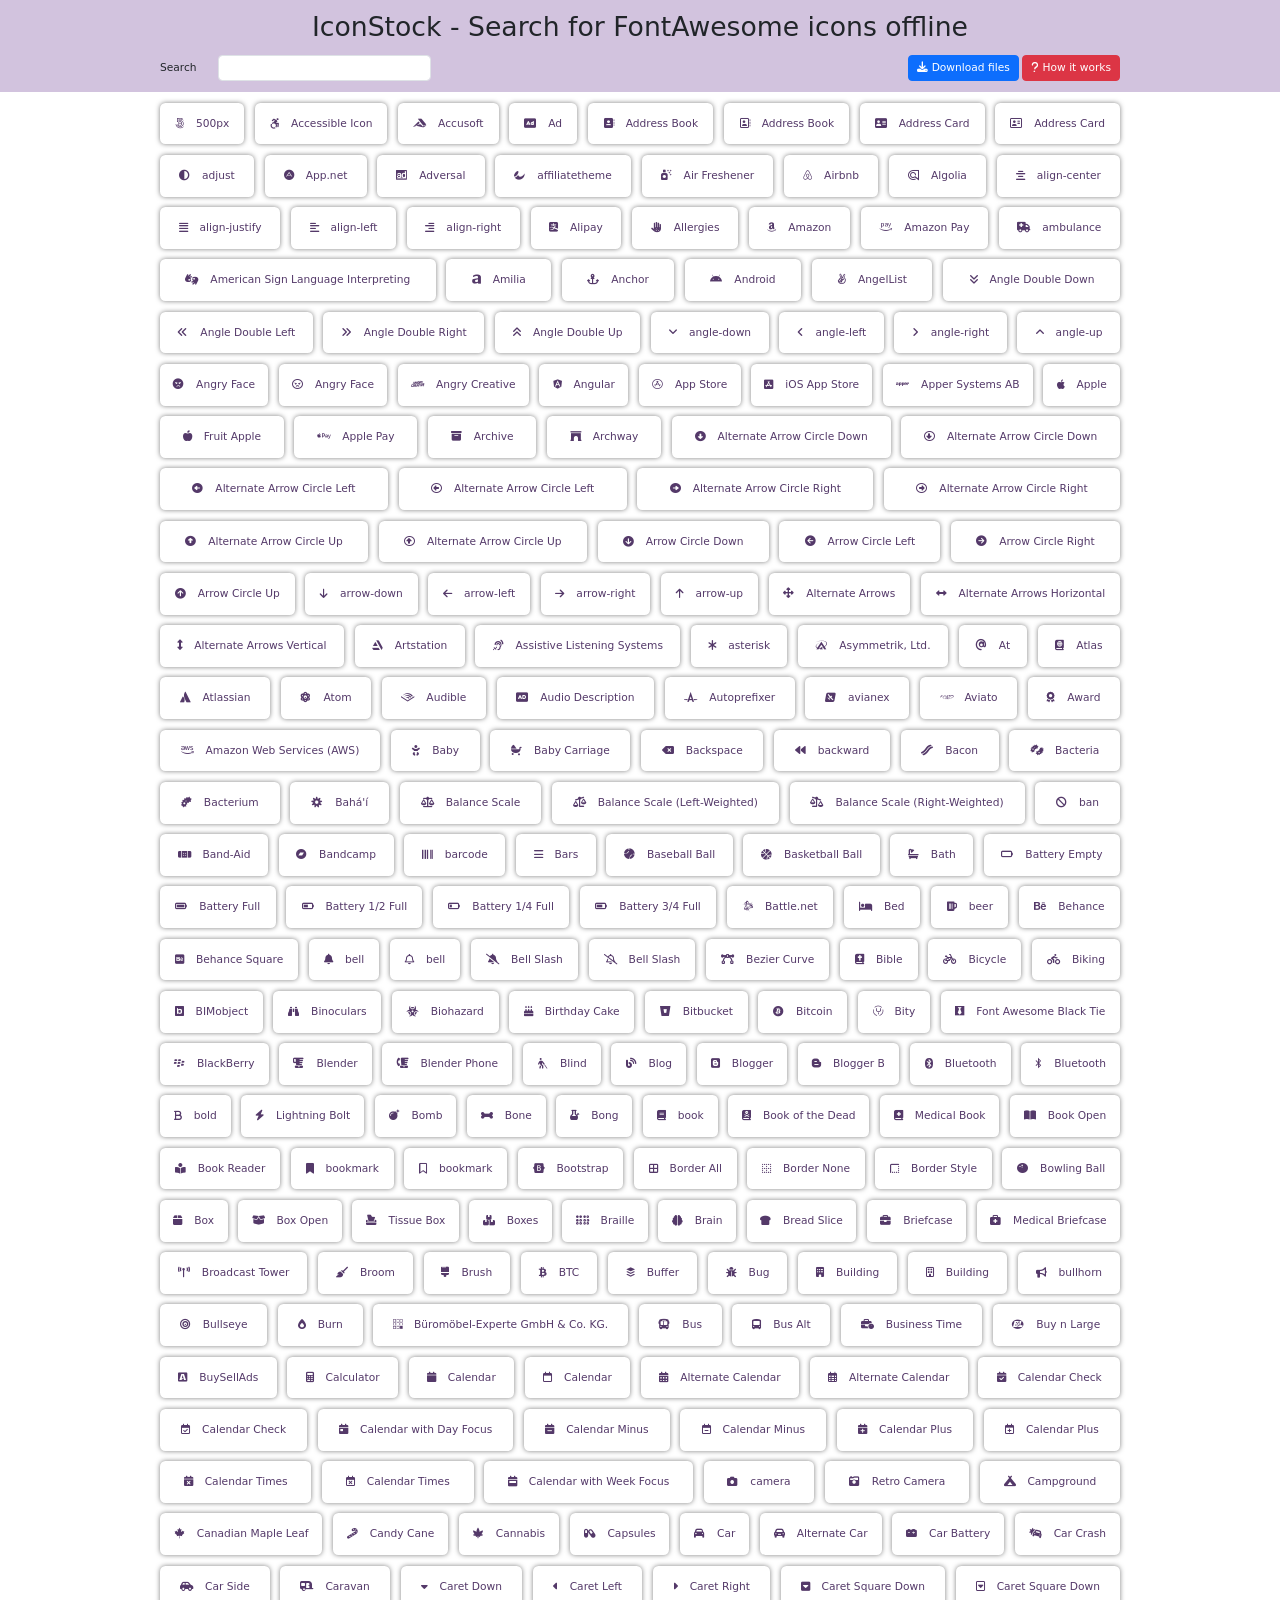
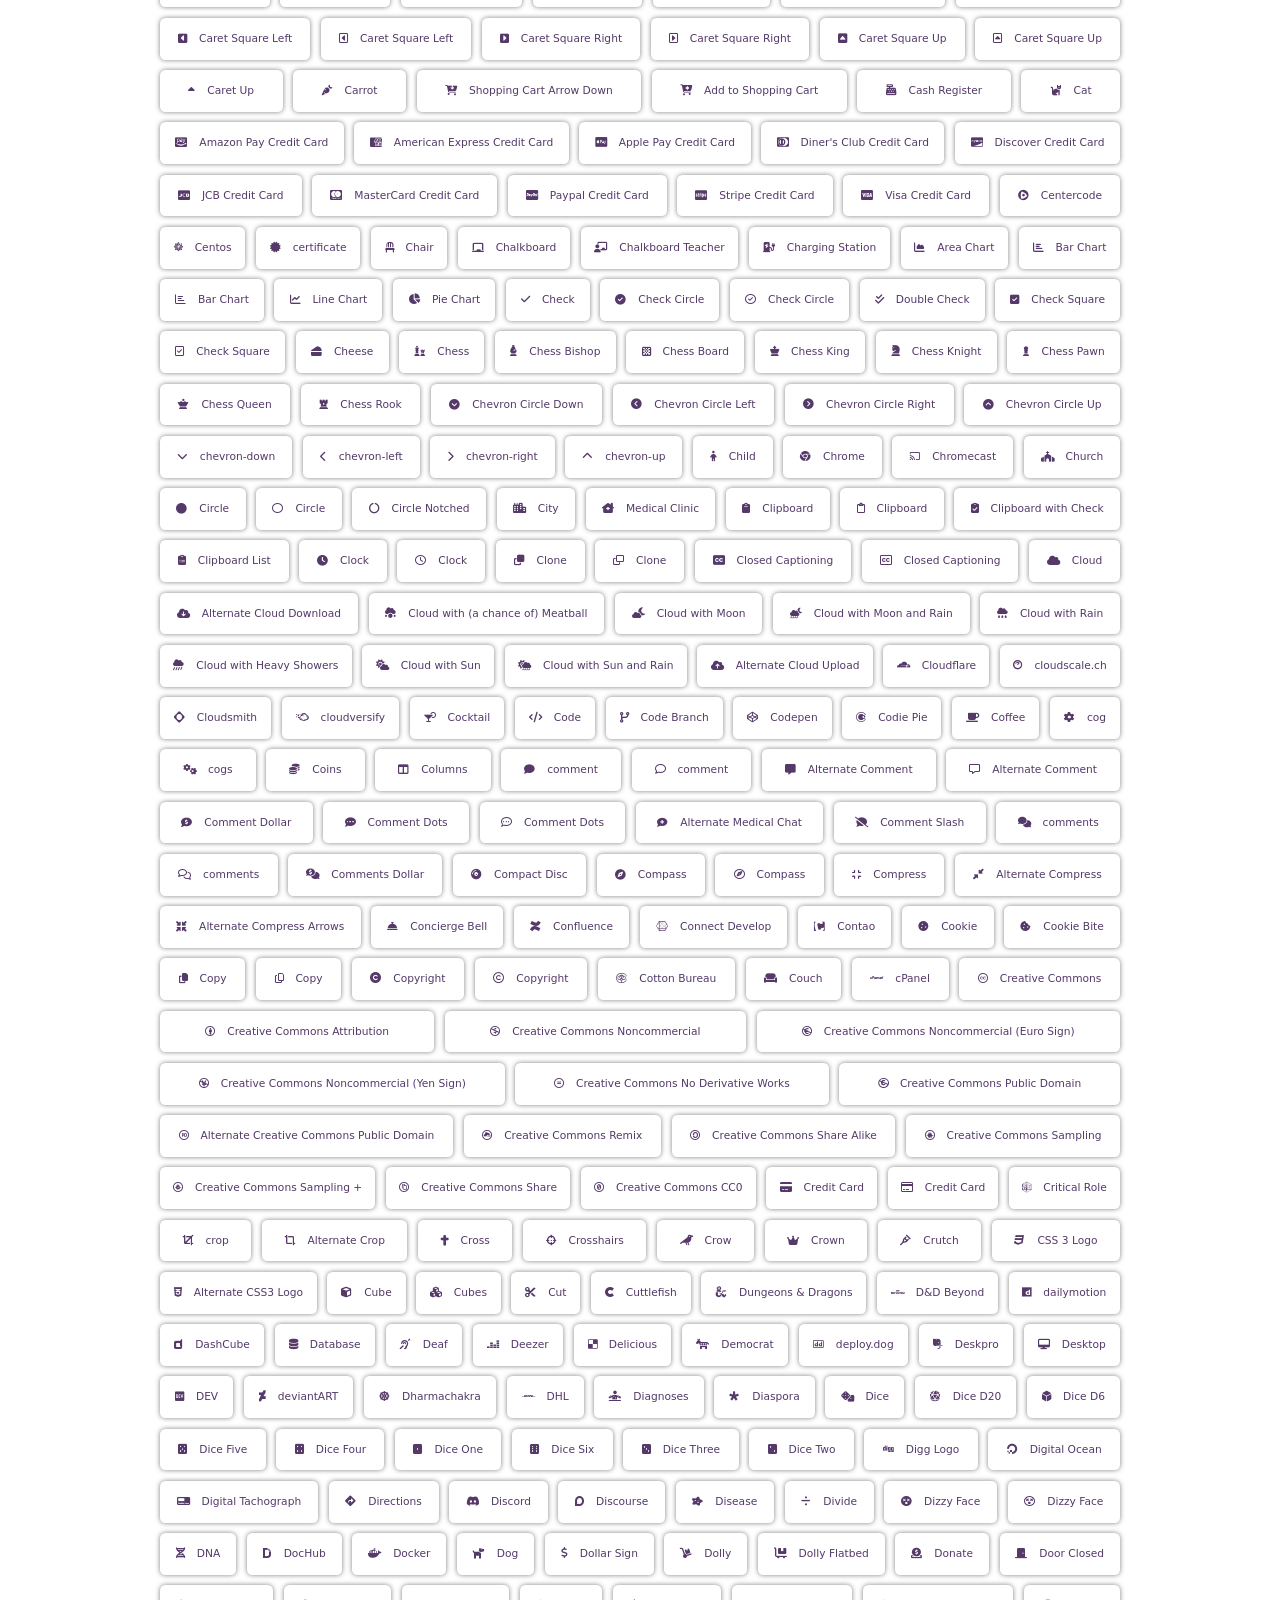
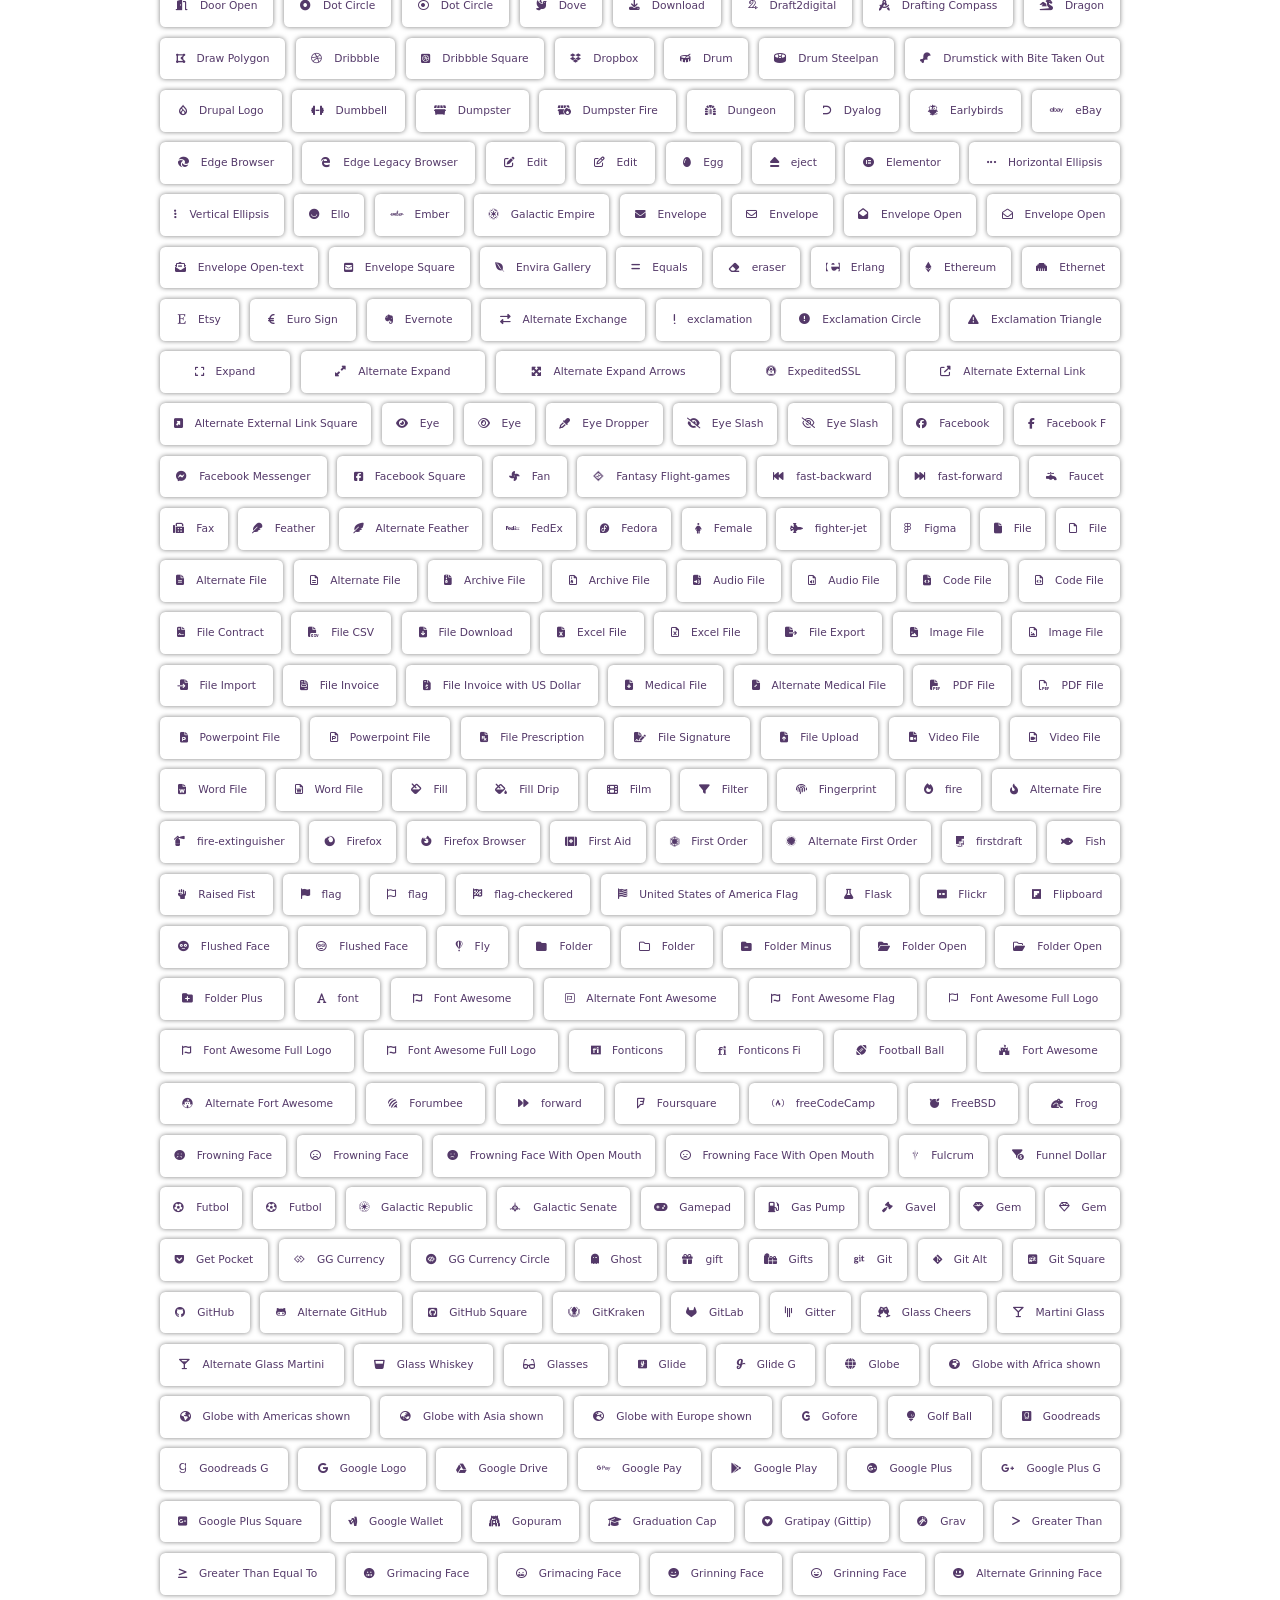
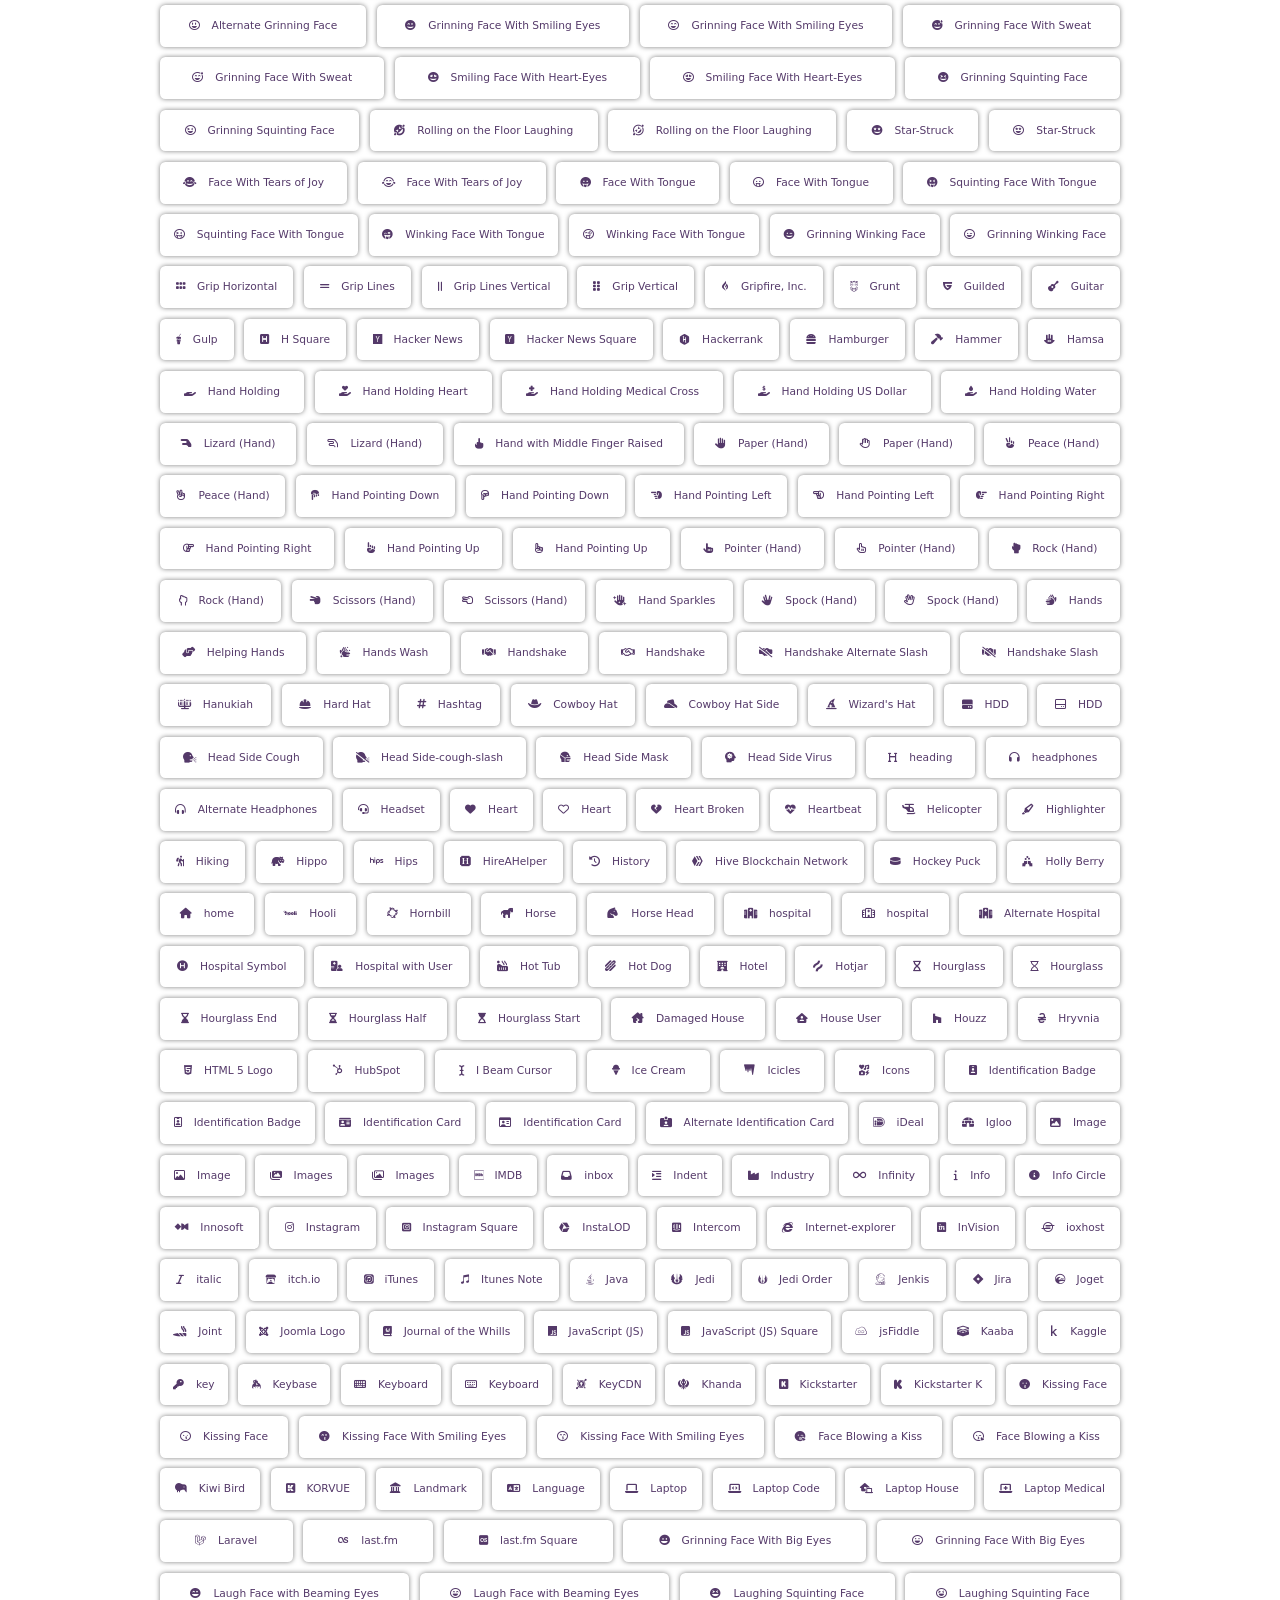
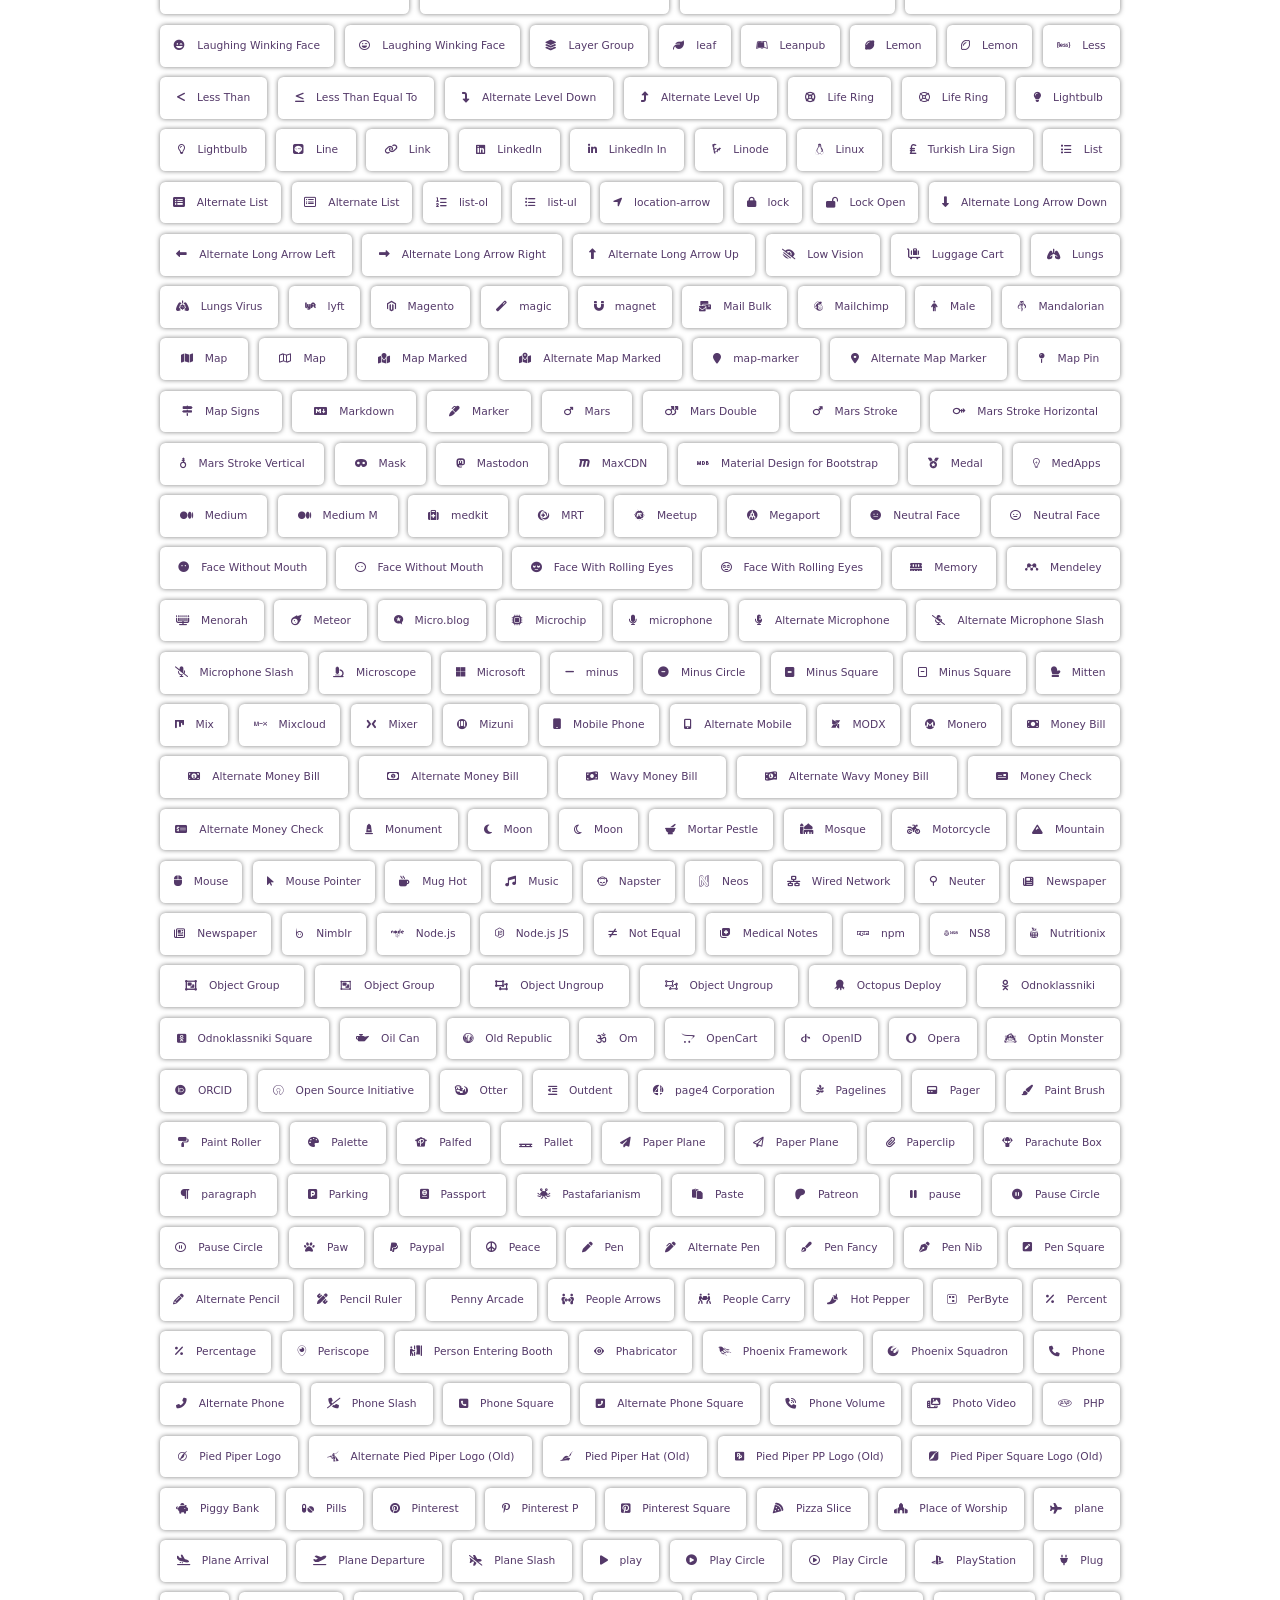
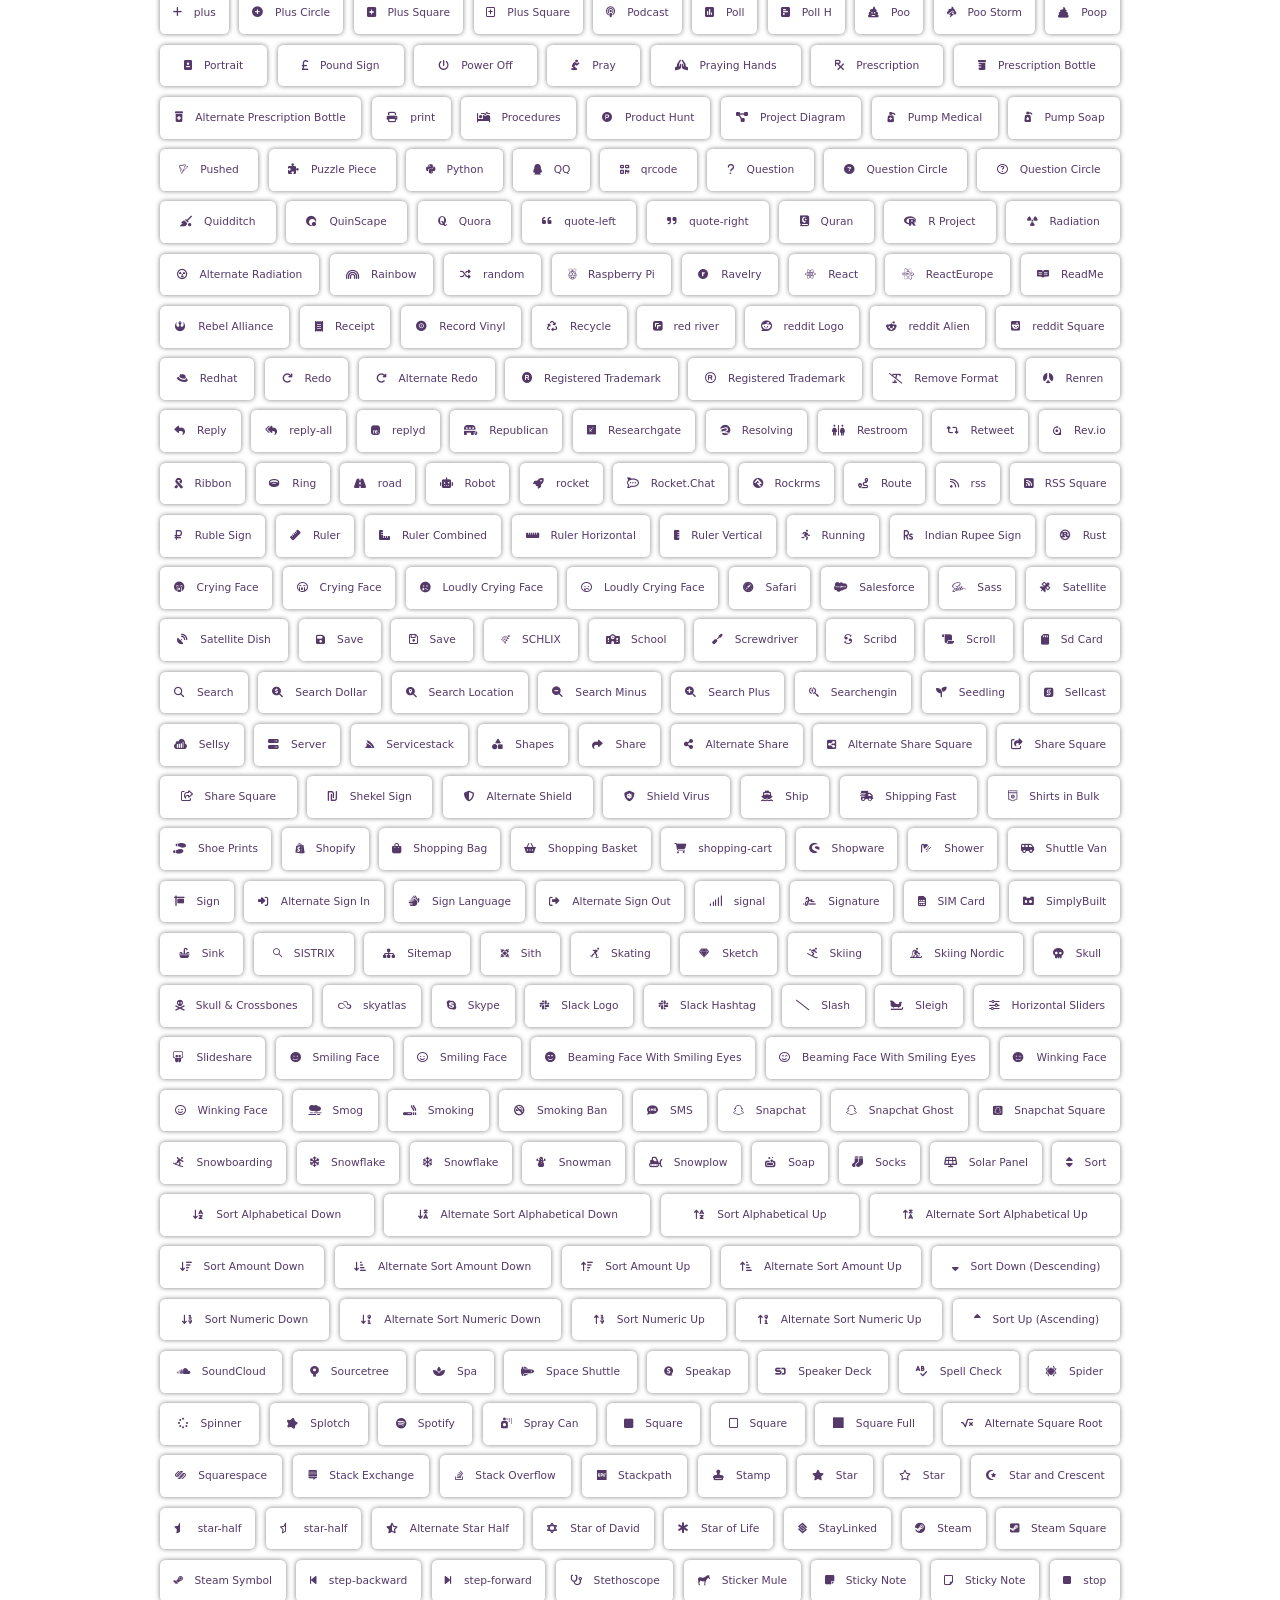
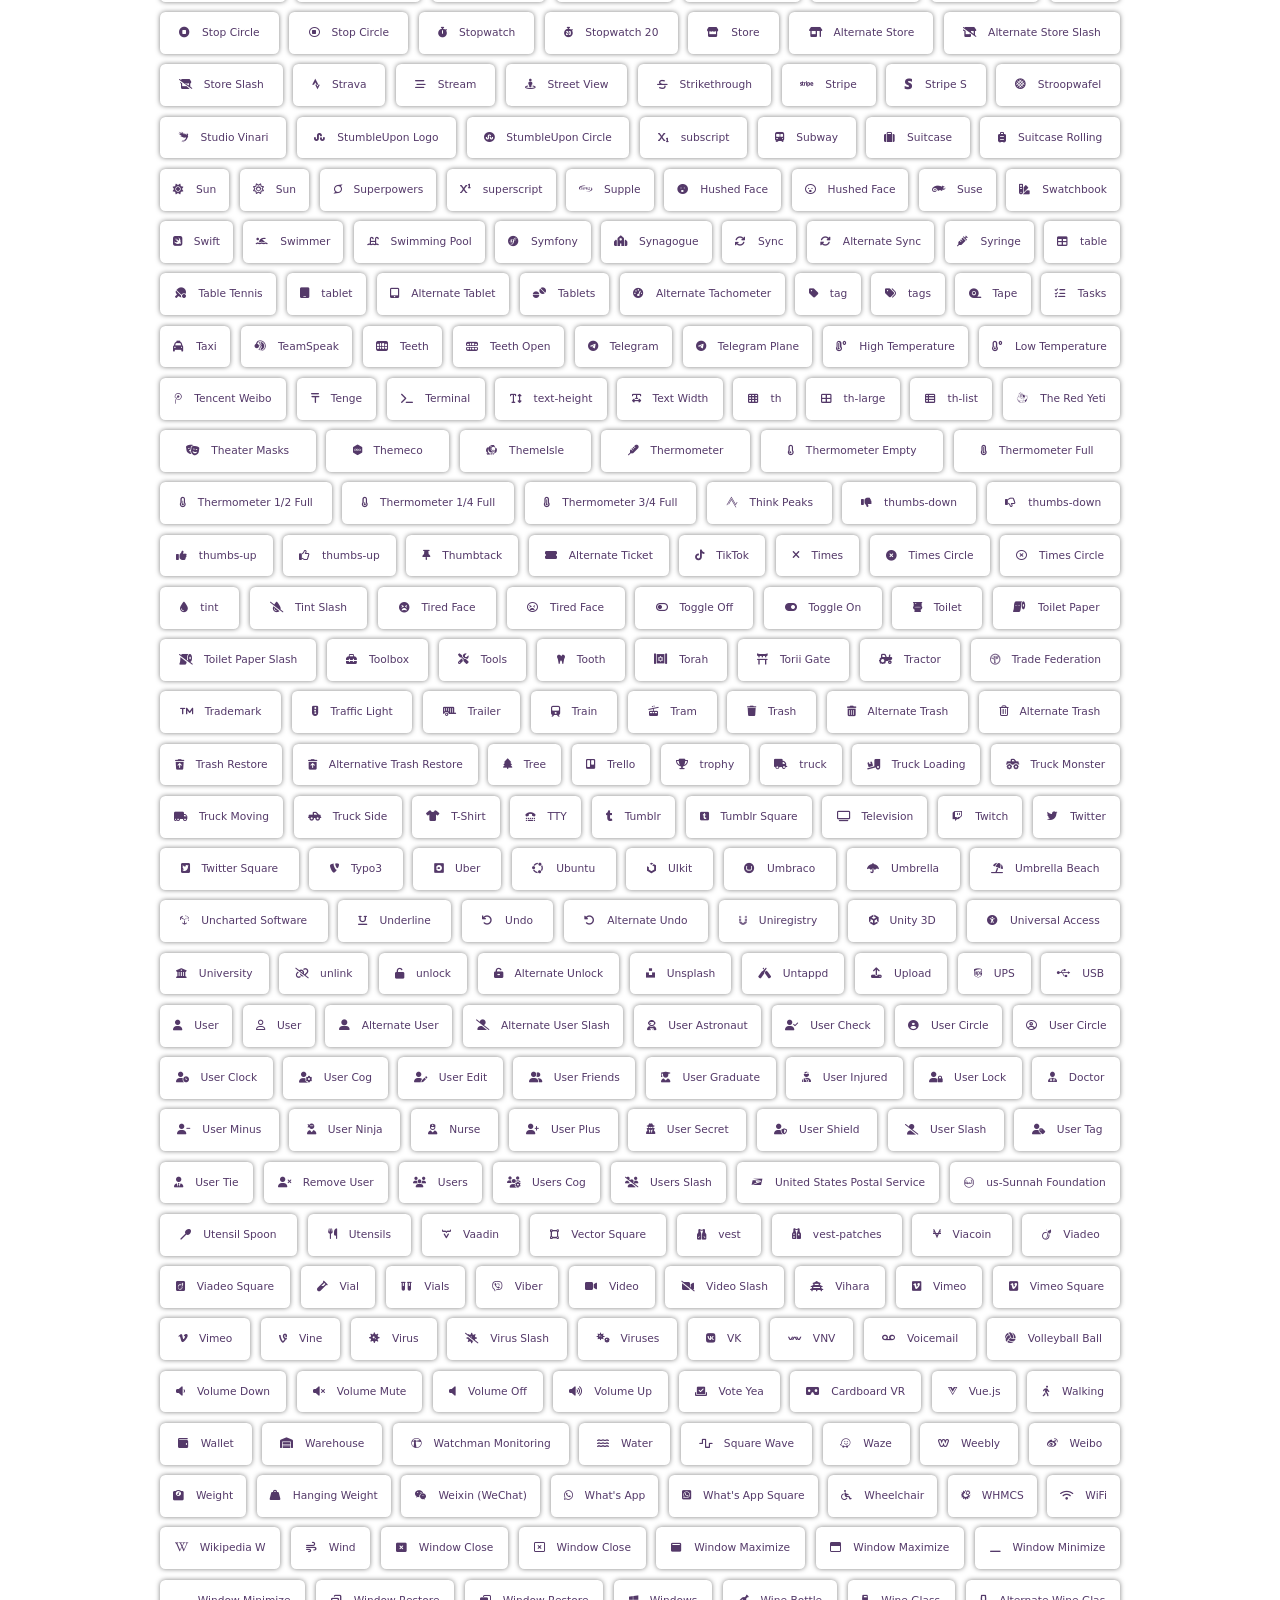
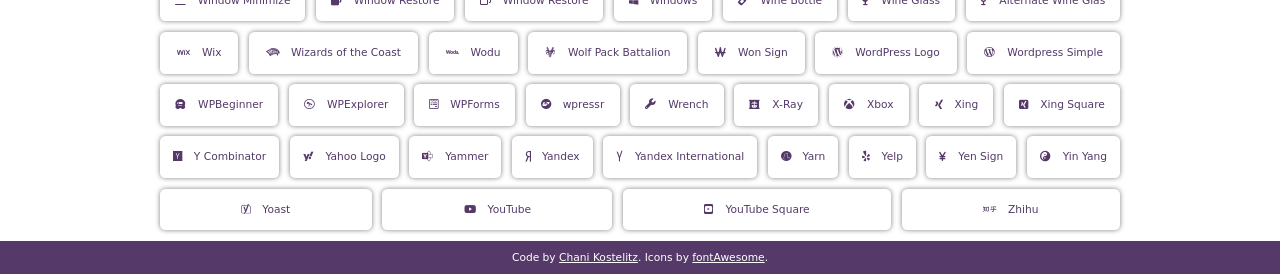
<file: iconsStock/index.html>
<!DOCTYPE html>
<html lang="en">

<head>
    <meta charset="UTF-8">
    <meta name="viewport" content="width=device-width, initial-scale=1.0">
    <title>Icons Stock</title>
    <link rel="stylesheet" href="assets/css/fontawesome/css/all.min.css">
    <link rel="stylesheet" href="assets/css/main.css">
</head>

<body>
    <header>
        <div class="container">
            <div class="row justify-content-between">
                <h1 class="col-12">IconStock - Search for FontAwesome icons offline</h1>
                <div id="search_wrap" class="col-6 row">
                    <div class="col-auto">
                        <label for="search-icon" class="col-form-label">Search</label>
                    </div>
                    <div class="col-auto">
                        <input type="search" id="search-icon" class="form-control" />
                    </div>
                </div>
                <div class="col-6 text-end">
                    <a href="assets/zip/fontawesome.zip" download target="_blank" class="btn btn-primary">
                        <i class="fa-solid fa-download"></i>
                        Download files
                    </a>
                    <button data-bs-target="#howItWorksModal" data-bs-toggle="modal" class="btn btn-danger">
                        <i class="fa-solid fa-question"></i>
                        How it works
                    </button>
                </div>
            </div>
        </div>
    </header>
    <main class="container">
        <div id="results"></div>
    </main>
    <footer>Code by <a href="https://chani-k.co.il/" target="_blank">Chani Kostelitz</a>. Icons by <a
            href="https://fontawesome.com/icons" target="_blank">fontAwesome</a>.
    </footer>

    <div class="modal fade" id="icon_modal" tabindex="-1" aria-hidden="true">
        <div class="modal-dialog">
            <div class="modal-content">
                <div class="modal-header">
                    <h2 class="modal-title fs-5" id="exampleModalLabel"></h2>
                    <button type="button" class="btn-close" data-bs-dismiss="modal" aria-label="Close"></button>
                </div>
                <div class="modal-body" id="modal-body">
                    <button type="button" class="btn btn-warning" id="copy_content">Copy CSS for before/after</button>
                    <button type="button" class="btn btn-warning" id="copy_html_tag">Copy HTML tag</button>
                </div>
                <div class="modal-footer">
                    <button type="button" class="btn btn-secondary" data-bs-dismiss="modal">Close</button>
                </div>
            </div>
        </div>
    </div>

    <div class="modal fade" id="howItWorksModal" tabindex="-1" aria-hidden="true">
        <div class="modal-dialog">
            <div class="modal-content">
                <div class="modal-header">
                    <button type="button" class="btn-close" data-bs-dismiss="modal" aria-label="Close"></button>
                    <h2 class="modal-title fs-5">איך זה עובד?</h2>
                </div>
                <div class="modal-body">
                    <h3>שלב ראשון - הטמעת הספריה בתוך הפרויקט</h3>
                    <p>ראשית לחצי על הכפתור להורדת הזיפ.</p>
                    <p>את הזיפ עליך לחלץ. תקבלי תיקיה בשם "fontawesome". הכניסי את התיקיה לתוך הפרויקט שלך.</p>
                    <p>לאחר מכן עליך להטמיע קישור לקובץ CSS שנמצא בתוך התיקיה, ושם בתוך תיקיה בשם css. הקובץ נקרא
                        all.min.css. לדוגמה:</p>
                    <p dir="ltr"><code>
                        &lt;link rel="stylesheet" href="assets/fontawesome/css/all.min.css"/head&gt;
                    </code></p>

                    <h3>שלב שני - בחירה והצגה של אייקון באתר</h3>
                    <p>בשדה החיפוש הקלידי את האייקון המבוקש. באנגלית כמובן. לדוגמה smile. מיד יופיעו לך בעמוד כל
                        האייקונים שקשורים למה שחיפשת.
                        <br />
                        כעת לחצי על האייקון הדרוש לך. בפופאפ שנפתח יופיעו 2 כפתורים:<br />
                        - בעת לחיצה על הכפתור "Copy CSS for before/after" יועתק לך קוד CSS שתוכלי לתת לbefore או after.
                        <br />
                        - בעת לחיצה על הכפתור "Copy HTML tag" - תועתק תגית HTML של האייקון, כדי להטמיע במקום הדרוש בקובץ
                        הHTML שלך.
                    </p>
                </div>
                <div class="modal-footer">
                    <button type="button" class="btn btn-secondary" data-bs-dismiss="modal">סגירה</button>
                </div>
            </div>
        </div>
    </div>

    <script src="assets/js/bootstrap.js"></script>
    <script src="assets/js/data.js"></script>
    <script src="assets/js/scripts.js"></script>
</body>

</html>
</file>
